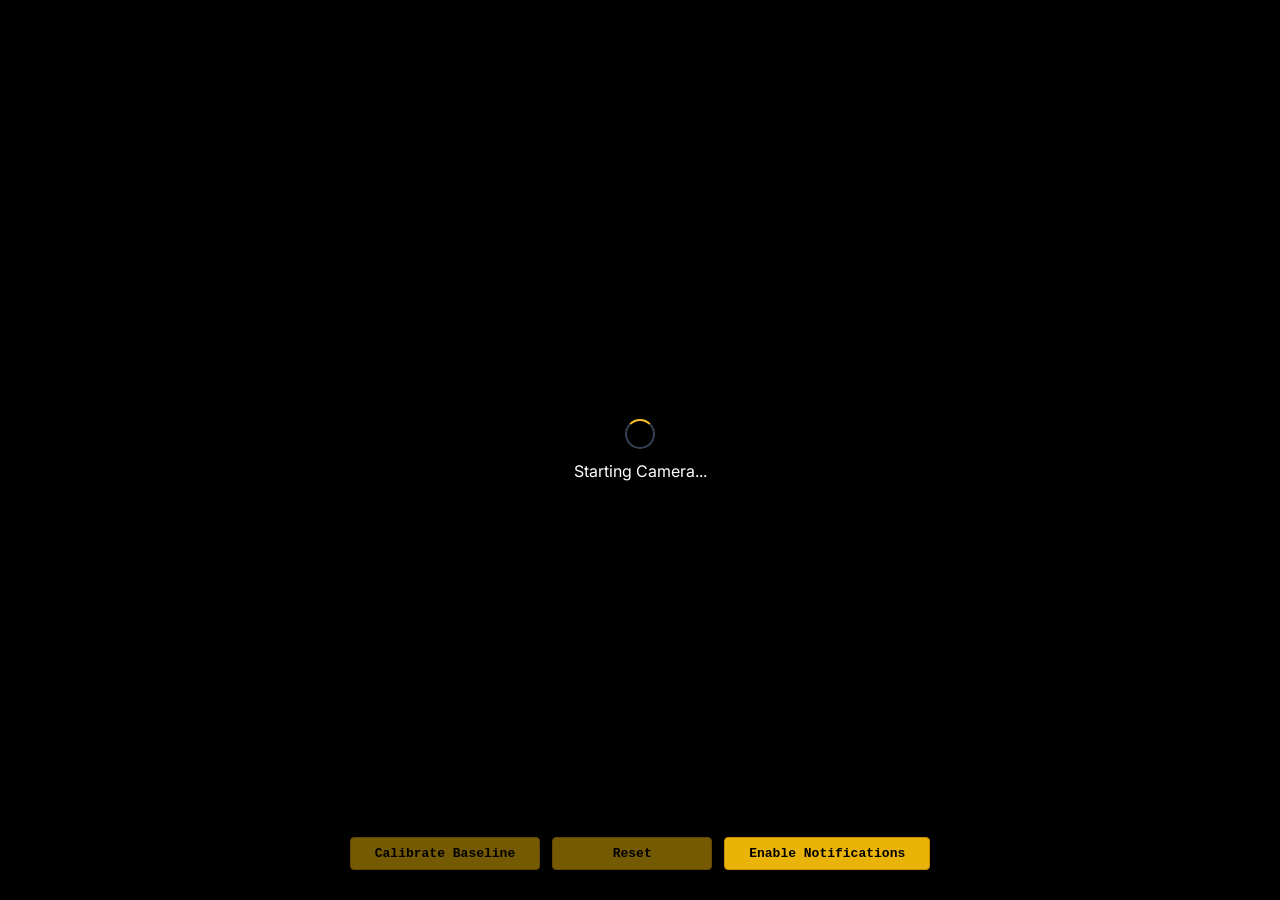
<file: index.html>
<!DOCTYPE html>
<html lang="en">
<head>
  <meta charset="UTF-8">
  <meta name="viewport" content="width=device-width, initial-scale=1.0">
  <title>Sit Straight</title>
  <!-- Google Fonts: Outfit & Inter -->
  <link rel="preconnect" href="https://fonts.googleapis.com">
  <link rel="preconnect" href="https://fonts.gstatic.com" crossorigin>
  <link href="https://fonts.googleapis.com/css2?family=Inter:wght@300;400;500;600&family=Outfit:wght@400;500;600;700;800&display=swap" rel="stylesheet">
  <!-- CSS Stylesheet -->
  <link rel="stylesheet" href="style.css">
</head>
<body>
  <!-- Full-screen warning vignette -->
  <div id="slouch-alert-overlay" class="alert-overlay hidden">
    <div class="alert-overlay-content">
      <h2>SIT STRAIGHT</h2>
    </div>
  </div>

  <div class="app-container">
    <!-- Header -->
    <header class="app-header">
      <h1>Sit Straight</h1>
    </header>

    <!-- Simple Main Content -->
    <main class="simple-container">
      <div class="video-container">
        <video id="webcam" autoplay playsinline muted></video>
        <canvas id="pose-canvas"></canvas>
        <div id="camera-loading" class="camera-loading-overlay">
          <div class="spinner"></div>
          <p>Starting Camera...</p>
        </div>
        <!-- Calibration Overlay -->
        <div id="calibration-overlay" class="calibration-overlay hidden">
          <div id="countdown-text" class="countdown-text">3</div>
        </div>
      </div>

      <div class="controls-panel">
        <div class="button-row">
          <button id="btn-calibrate" class="btn btn-primary" disabled>Calibrate Baseline</button>
          <button id="btn-reset-calibration" class="btn btn-secondary" disabled>Reset</button>
          <button id="btn-notifications" class="btn btn-secondary">Enable Notifications</button>
        </div>
        <div id="calibration-status" class="status-message">
          Waiting for camera feed to initialize...
        </div>
      </div>
    </main>
  </div>

  <script src="app.js"></script>
</body>
</html>
</file>
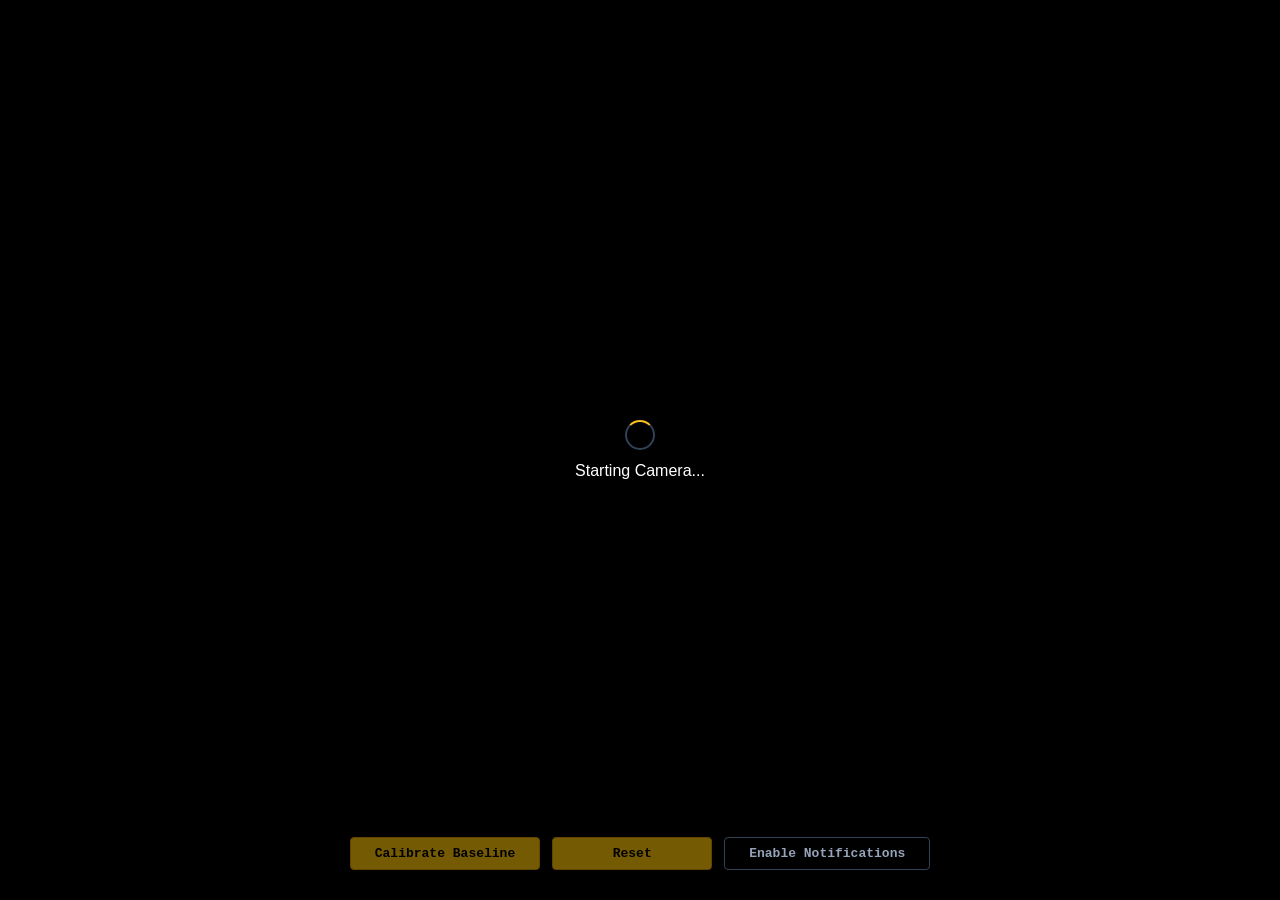
<file: static/index.html>
<!DOCTYPE html>
<html lang="en">

<head>
  <meta charset="UTF-8">
  <meta name="viewport" content="width=device-width, initial-scale=1.0">
  <title>Sit Straight</title>
  <meta name="description" content="Real-time posture monitoring using your webcam. Get alerted when you slouch.">

  <link rel="stylesheet" href="style.css">
</head>

<body>
  <div id="slouch-alert-overlay" class="alert-overlay hidden">
    <div class="alert-overlay-content">
      <h2>SIT STRAIGHT</h2>
    </div>
  </div>

  <div class="app-container">
    <header class="app-header">
      <h1>Sit Straight</h1>
      <div class="status-panel" aria-live="polite">
        <span id="status-badge" class="badge">Starting</span>
        <span id="score-display" class="score-display">Score --</span>
      </div>
    </header>

    <main class="simple-container">
      <div class="video-container">
        <video id="webcam" autoplay playsinline muted></video>
        <canvas id="pose-canvas"></canvas>
        <div id="camera-loading" class="camera-loading-overlay">
          <div class="spinner"></div>
          <p>Starting Camera...</p>
        </div>
        <div id="calibration-overlay" class="calibration-overlay hidden">
          <div id="countdown-text" class="countdown-text">3</div>
        </div>
      </div>

      <div class="controls-panel">
        <div class="button-row">
          <button id="btn-calibrate" class="btn btn-primary" disabled>Calibrate Baseline</button>
          <button id="btn-reset-calibration" class="btn btn-primary" disabled>Reset</button>
          <button id="btn-notifications" class="btn btn-secondary">Enable Notifications</button>
        </div>
      </div>
    </main>
  </div>

  <script src="app.js"></script>
</body>

</html>
</file>
<file: style.css>
:root {
  --bg-color: #000000;
  --text-primary: #ffffff;
  --text-secondary: #94a3b8;
  --border-color: #334155;
  --primary-color: #fbbf24; /* yellow */
  --danger-color: #dc2626;
  --success-color: #16a34a;
  
  --font-sans: 'Inter', -apple-system, BlinkMacSystemFont, "Segoe UI", Roboto, sans-serif;
}

* {
  box-sizing: border-box;
  margin: 0;
  padding: 0;
}

body {
  font-family: var(--font-sans);
  background: var(--bg-color);
  color: var(--text-primary);
  min-height: 100vh;
  margin: 0;
  padding: 0;
  overflow: hidden;
}

.app-container {
  position: relative;
  width: 100vw;
  height: 100vh;
  background: #000000;
}

.app-header {
  position: absolute;
  top: 20px;
  left: 20px;
  right: 20px;
  display: flex;
  justify-content: space-between;
  align-items: center;
  z-index: 10;
  pointer-events: none;
}

.app-header h1 {
  font-family: 'Courier New', Courier, monospace;
  font-size: 24px;
  font-weight: 700;
  color: #ffffff;
  pointer-events: auto;
}

.badge {
  font-family: 'Courier New', Courier, monospace;
  font-size: 16px;
  font-weight: 700;
  text-transform: uppercase;
  color: var(--text-secondary);
  background: none;
  border: none;
  padding: 0;
  pointer-events: auto;
}

.badge-calibrated {
  color: #3b82f6;
}

.badge-warning {
  color: var(--danger-color);
}

.simple-container {
  width: 100%;
  height: 100%;
}

.video-container {
  position: relative;
  width: 100%;
  height: 100%;
  background: #000000;
  display: flex;
  justify-content: center;
  align-items: center;
}

#webcam {
  width: 100%;
  height: 100%;
  object-fit: cover;
  transform: scaleX(-1);
}

#pose-canvas {
  position: absolute;
  top: 0;
  left: 0;
  width: 100%;
  height: 100%;
  object-fit: cover;
  transform: scaleX(-1);
  z-index: 2;
}

.camera-loading-overlay {
  position: absolute;
  top: 0;
  left: 0;
  width: 100%;
  height: 100%;
  background: #000000;
  display: flex;
  flex-direction: column;
  justify-content: center;
  align-items: center;
  gap: 12px;
  z-index: 10;
}

.camera-loading-overlay.hidden {
  display: none;
}

.spinner {
  width: 30px;
  height: 30px;
  border: 2px solid #334155;
  border-top-color: var(--primary-color);
  border-radius: 50%;
  animation: spin 1s linear infinite;
}

@keyframes spin {
  to { transform: rotate(360deg); }
}

.controls-panel {
  position: absolute;
  bottom: 30px;
  left: 0;
  right: 0;
  display: flex;
  flex-direction: column;
  gap: 8px;
  align-items: center;
  z-index: 10;
}

.button-row {
  display: flex;
  gap: 12px;
  justify-content: center;
  width: 100%;
}

.btn {
  font-family: 'Courier New', Courier, monospace;
  font-weight: 700;
  font-size: 13px;
  padding: 8px 24px;
  border-radius: 4px;
  border: 1px solid #ca8a04;
  background: #eab308;
  color: #000000;
  cursor: pointer;
  text-align: center;
  width: auto;
  min-width: 160px;
}

.btn:disabled {
  opacity: 0.5;
  cursor: not-allowed;
}

.btn:not(:disabled):hover {
  background: #facc15;
}

.status-message {
  display: none;
}

.text-danger {
  color: var(--danger-color);
}

.text-success {
  color: var(--success-color);
}

/* Alert Overlay */
.alert-overlay {
  position: fixed;
  top: 0;
  left: 0;
  width: 100vw;
  height: 100vh;
  background: transparent;
  border: 16px solid var(--danger-color);
  z-index: 9999;
  display: flex;
  justify-content: center;
  align-items: center;
}

.alert-overlay.hidden {
  display: none;
}

.alert-overlay-content {
  text-align: center;
  background: #000000;
  border: 1px solid var(--border-color);
  border-radius: 8px;
  padding: 32px 48px;
  max-width: 500px;
}

.alert-overlay-content h2 {
  font-family: 'Courier New', Courier, monospace;
  font-size: 48px;
  font-weight: 900;
  color: var(--danger-color);
  margin-bottom: 0;
  text-transform: uppercase;
}

/* Calibration Countdown Overlay */
.calibration-overlay {
  position: absolute;
  top: 0;
  left: 0;
  width: 100%;
  height: 100%;
  background: rgba(0, 0, 0, 0.7);
  display: flex;
  justify-content: center;
  align-items: center;
  z-index: 20;
}

.calibration-overlay.hidden {
  display: none;
}

.countdown-text {
  font-size: 64px;
  font-weight: 700;
  color: #facc15;
}
</file>
<file: static/style.css>
:root {
  --bg-color: #000000;
  --text-primary: #ffffff;
  --text-secondary: #94a3b8;
  --border-color: #334155;
  --primary-color: #fbbf24;
  --danger-color: #dc2626;
  --success-color: #16a34a;

  --font-sans: -apple-system, BlinkMacSystemFont, "Segoe UI", Roboto, sans-serif;
  --font-mono: 'Courier New', Courier, monospace;
}

* {
  box-sizing: border-box;
  margin: 0;
  padding: 0;
}

body {
  font-family: var(--font-sans);
  background: var(--bg-color);
  color: var(--text-primary);
  min-height: 100vh;
  overflow: hidden;
}

.app-container {
  position: relative;
  width: 100vw;
  height: 100vh;
  background: #000000;
}

.app-header {
  position: absolute;
  top: 20px;
  left: 20px;
  right: 20px;
  display: flex;
  justify-content: space-between;
  align-items: center;
  z-index: 10;
  pointer-events: none;
}

.app-header h1 {
  font-family: var(--font-mono);
  font-size: 24px;
  font-weight: 700;
  color: #ffffff;
  pointer-events: auto;
}

.status-panel {
  display: flex;
  gap: 16px;
  align-items: center;
  pointer-events: auto;
}

.badge,
.score-display {
  font-family: var(--font-mono);
  font-size: 16px;
  font-weight: 700;
  text-transform: uppercase;
  color: var(--text-secondary);
  background: none;
  border: none;
  padding: 0;
}

.badge-calibrated {
  color: #3b82f6;
}

.badge-warning {
  color: var(--danger-color);
}

.simple-container {
  width: 100%;
  height: 100%;
}

.video-container {
  position: relative;
  width: 100%;
  height: 100%;
  background: #000000;
  display: flex;
  justify-content: center;
  align-items: center;
}

#webcam {
  width: 100%;
  height: 100%;
  object-fit: cover;
  transform: scaleX(-1);
}

#pose-canvas {
  position: absolute;
  top: 0;
  left: 0;
  width: 100%;
  height: 100%;
  object-fit: cover;
  transform: scaleX(-1);
  z-index: 2;
}

.camera-loading-overlay {
  position: absolute;
  top: 0;
  left: 0;
  width: 100%;
  height: 100%;
  background: #000000;
  display: flex;
  flex-direction: column;
  justify-content: center;
  align-items: center;
  gap: 12px;
  z-index: 10;
}

.camera-loading-overlay.hidden {
  display: none;
}

.spinner {
  width: 30px;
  height: 30px;
  border: 2px solid #334155;
  border-top-color: var(--primary-color);
  border-radius: 50%;
  animation: spin 1s linear infinite;
}

@keyframes spin {
  to {
    transform: rotate(360deg);
  }
}

.controls-panel {
  position: absolute;
  bottom: 30px;
  left: 0;
  right: 0;
  display: flex;
  flex-direction: column;
  gap: 8px;
  align-items: center;
  z-index: 30;
}

.button-row {
  display: flex;
  gap: 12px;
  justify-content: center;
  width: 100%;
}

.btn {
  font-family: var(--font-mono);
  font-weight: 700;
  font-size: 13px;
  padding: 8px 24px;
  border-radius: 4px;
  cursor: pointer;
  text-align: center;
  min-width: 160px;
  transition: background 0.15s ease;
}

.btn:disabled {
  opacity: 0.5;
  cursor: not-allowed;
}

.btn-primary {
  border: 1px solid #ca8a04;
  background: #eab308;
  color: #000000;
}

.btn-primary:not(:disabled):hover {
  background: #facc15;
}

.btn-secondary {
  border: 1px solid var(--border-color);
  background: transparent;
  color: var(--text-secondary);
}

.btn-secondary:not(:disabled):hover {
  border-color: var(--text-secondary);
  color: var(--text-primary);
}


.alert-overlay {
  position: fixed;
  top: 0;
  left: 0;
  width: 100vw;
  height: 100vh;
  background: transparent;
  border: 16px solid var(--danger-color);
  z-index: 9999;
  display: flex;
  justify-content: center;
  align-items: center;
}

.alert-overlay.hidden {
  display: none;
}

.alert-overlay-content {
  text-align: center;
  background: #000000;
  border: 1px solid var(--border-color);
  border-radius: 8px;
  padding: 32px 48px;
  max-width: 500px;
}

.alert-overlay-content h2 {
  font-family: var(--font-mono);
  font-size: 48px;
  font-weight: 900;
  color: var(--danger-color);
  margin-bottom: 0;
  text-transform: uppercase;
}

.calibration-overlay {
  position: absolute;
  top: 0;
  left: 0;
  width: 100%;
  height: 100%;
  background: rgba(0, 0, 0, 0.7);
  display: flex;
  justify-content: center;
  align-items: center;
  z-index: 20;
}

.calibration-overlay.hidden {
  display: none;
}

.countdown-text {
  font-size: 64px;
  font-weight: 700;
  color: #facc15;
}
</file>
